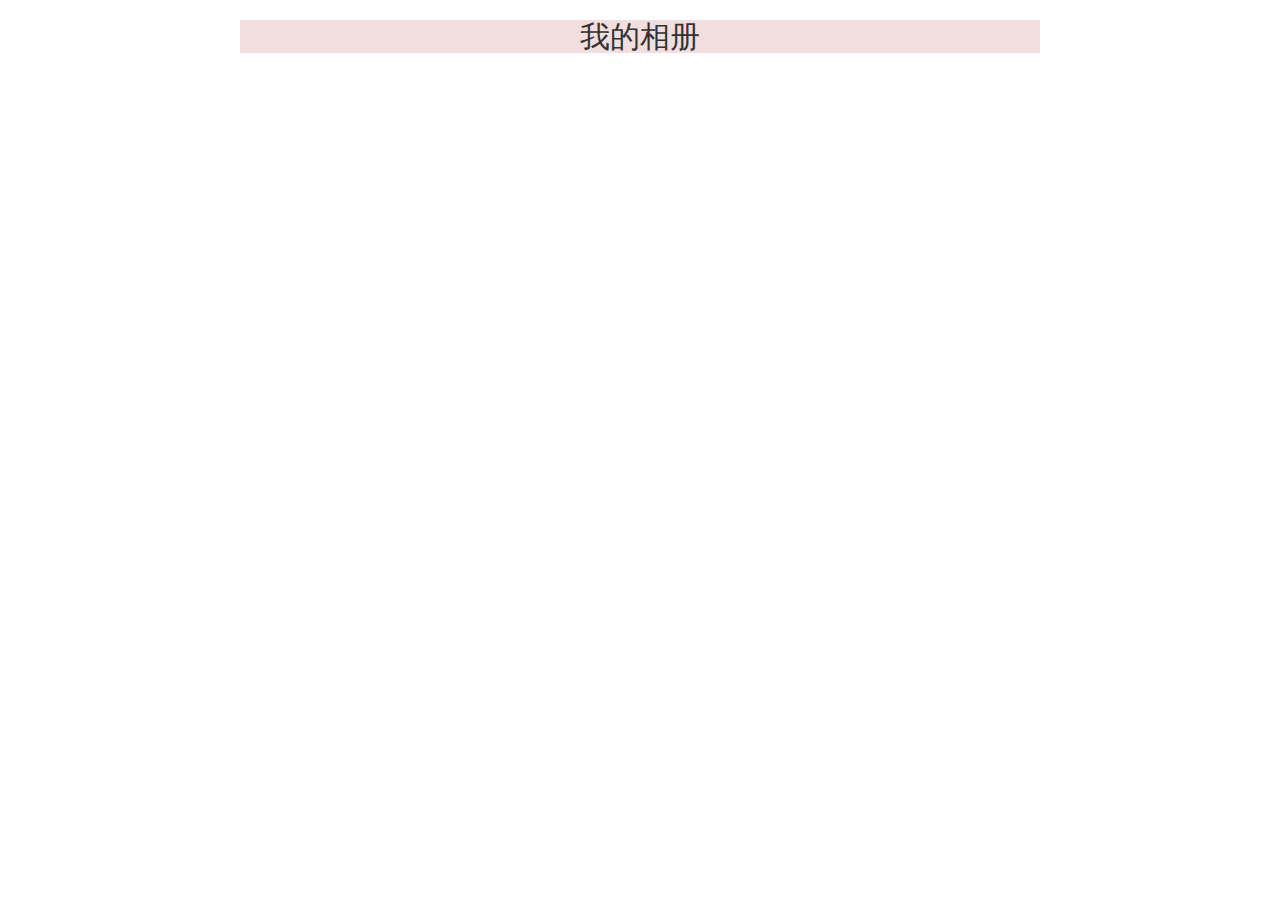
<file: SpringBootProjects/static/html/myimages/index.html>
<!DOCTYPE html>
<html>
  <head>
    <meta charset="utf-8">
    <title>SpringBoot项目集-我的图册</title>
    <link rel="stylesheet" href="../lib/bootstrap.min.css">
    <link rel="stylesheet" href="../css/common.css">
  </head>
  <body>
    <div class="main-div2">
      <div class="h2 text-center bg-danger">我的相册</div>
      <div id="mycarousel" class="carousel slide" data-interval="2000">
        <!-- Indicators -->
        <ol class="carousel-indicators" >
        </ol>
        <!-- Wrapper for slides -->
        <div class="carousel-inner" role="listbox">
        </div>
        
      </div>
    </div>
    <!-- 通用对话框开始 -->
    <div>
      <!-- 等待对话框 -->
      <div class="modal fade" data-keyboard="false" data-backdrop="false" role="dialog" tabindex="-1" id="wait-dialog" style="z-index: 1999;">
        <div class="modal-dialog modal-sm" role="document">
          <div class="modal-content">
            <div class="modal-header">
              <h4 class="modal-title" id="wait-dialog-title"></h4>
            </div>
            <div class="modal-body">
              <div>
                <div id="wait-dialog-info" class="h4 text-center"></div>
              </div>
            </div>
            
          </div>
        </div>
      </div>
      <!-- 等待对话框结束 -->
      <!-- 确定对话框 -->
      <div class="modal fade" role="dialog" tabindex="-1" id="alert-dialog" style="z-index: 1998;">
        <div class="modal-dialog modal-sm" role="document">
          <div class="modal-content">
            <div class="modal-header">
              <button type="button" class="close" data-dismiss="modal" aria-label="Close"><span aria-hidden="true">&times;</span></button>
              <h4 class="modal-title" id="alert-dialog-title"></h4>
            </div>
            <div class="modal-body">
              <div>
                <div id="alert-dialog-info" class="h4 text-center"></div>
              </div>
            </div>
            <div class="modal-footer">
              <span class="btn btn-primary" data-dismiss="modal">确定</span>
            </div>
          </div>
        </div>
      </div>
      <!-- 确定对话框结束 -->
      
      <!-- 确认对话框 -->
      <div class="modal fade" role="dialog" data-keyboard="false" data-backdrop="false" tabindex="-1" id="confirm-dialog" style="z-index: 1997;">
        <div class="modal-dialog" role="document">
          <div class="modal-content">
            <div class="modal-header">
              <h4 class="modal-title" id="confirm-dialog-title"></h4>
            </div>
            <div class="modal-body">
              <div>
                <div id="confirm-dialog-info" class="h4 text-center"></div>
              </div>
            </div>
            <div class="modal-footer">
              <span class="btn btn-primary" id="confirm-dialog-yes">是</span>
              <span class="btn btn-primary" id="confirm-dialog-no">否</span>
            </div>
          </div>
        </div>
      </div>
      <!-- 确认对话框结束 -->
      
      <!-- 自定义对话框 -->
      <div class="modal fade" data-keyboard="false" data-backdrop="false" role="dialog" tabindex="-1" id="custom-dialog" style="z-index: 1990;">
        <div class="modal-dialog" role="document">
          <div class="modal-content">
            <div class="modal-header">
              <h4 class="modal-title" id="custom-dialog-title"></h4>
            </div>
            <div class="modal-body">
              <div id="custom-dialog-body"></div>
            </div>
            
          </div>
        </div>
      </div>
      <!-- 自定义对话框结束 -->
    </div>
    <!-- 通用对话框结束 -->
    <script type="text/javascript" src="../lib/jquery.min.js"></script>
    <script type="text/javascript" src="../lib/bootstrap.min.js"></script>
    <script type="text/javascript" src="../lib/bs-dialog.js"></script>
    <script type="text/javascript" src="../lib/data-service.js"></script>
    <script type="text/javascript" src="../js/myimages/index.js"></script>
  </body>
</html>
</file>
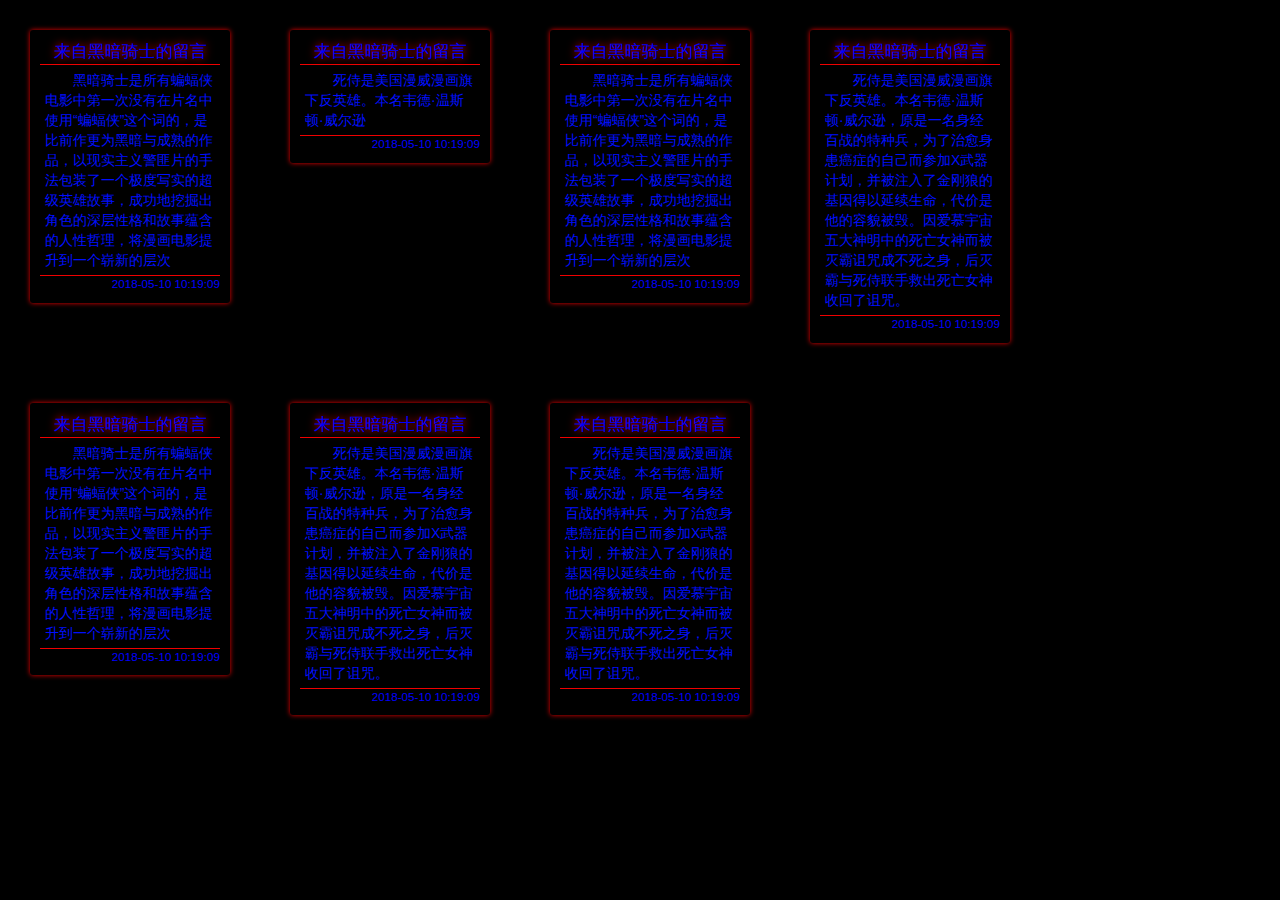
<file: SpringBootProjects/static/html/test.html>
<!DOCTYPE html>
<html>
  <head>
    <meta charset="utf-8">
    <title>SpringBoot项目集测试页</title>
    <link rel="stylesheet" href="lib/bootstrap.min.css">
    <link rel="stylesheet" href="css/test.css">
  </head>
  <body>
    <div class="myflex">
      <div class="div-01">
        <div class="title">来自黑暗骑士的留言</div>
        <div class="divider"></div>
        <div class="body">
          黑暗骑士是所有蝙蝠侠电影中第一次没有在片名中使用“蝙蝠侠”这个词的，是比前作更为黑暗与成熟的作品，以现实主义警匪片的手法包装了一个极度写实的超级英雄故事，成功地挖掘出角色的深层性格和故事蕴含的人性哲理，将漫画电影提升到一个崭新的层次
        </div>
        <div class="divider"></div>
        <div class="footer">2018-05-10 10:19:09</div>
      </div>
      <div class="div-01">
        <div class="title">来自黑暗骑士的留言</div>
        <div class="divider"></div>
        <div class="body">
          死侍是美国漫威漫画旗下反英雄。本名韦德·温斯顿·威尔逊
        </div>
        <div class="divider"></div>
        <div class="footer">2018-05-10 10:19:09</div>
      </div>
      <div class="div-01">
        <div class="title">来自黑暗骑士的留言</div>
        <div class="divider"></div>
        <div class="body">
          黑暗骑士是所有蝙蝠侠电影中第一次没有在片名中使用“蝙蝠侠”这个词的，是比前作更为黑暗与成熟的作品，以现实主义警匪片的手法包装了一个极度写实的超级英雄故事，成功地挖掘出角色的深层性格和故事蕴含的人性哲理，将漫画电影提升到一个崭新的层次
        </div>
        <div class="divider"></div>
        <div class="footer">2018-05-10 10:19:09</div>
      </div>
      <div class="div-01">
        <div class="title">来自黑暗骑士的留言</div>
        <div class="divider"></div>
        <div class="body">
          死侍是美国漫威漫画旗下反英雄。本名韦德·温斯顿·威尔逊，原是一名身经百战的特种兵，为了治愈身患癌症的自己而参加X武器计划，并被注入了金刚狼的基因得以延续生命，代价是他的容貌被毁。因爱慕宇宙五大神明中的死亡女神而被灭霸诅咒成不死之身，后灭霸与死侍联手救出死亡女神收回了诅咒。
        </div>
        <div class="divider"></div>
        <div class="footer">2018-05-10 10:19:09</div>
      </div>
      <div class="div-01">
        <div class="title">来自黑暗骑士的留言</div>
        <div class="divider"></div>
        <div class="body">
          黑暗骑士是所有蝙蝠侠电影中第一次没有在片名中使用“蝙蝠侠”这个词的，是比前作更为黑暗与成熟的作品，以现实主义警匪片的手法包装了一个极度写实的超级英雄故事，成功地挖掘出角色的深层性格和故事蕴含的人性哲理，将漫画电影提升到一个崭新的层次
        </div>
        <div class="divider"></div>
        <div class="footer">2018-05-10 10:19:09</div>
      </div>
      <div class="div-01">
        <div class="title">来自黑暗骑士的留言</div>
        <div class="divider"></div>
        <div class="body">
          死侍是美国漫威漫画旗下反英雄。本名韦德·温斯顿·威尔逊，原是一名身经百战的特种兵，为了治愈身患癌症的自己而参加X武器计划，并被注入了金刚狼的基因得以延续生命，代价是他的容貌被毁。因爱慕宇宙五大神明中的死亡女神而被灭霸诅咒成不死之身，后灭霸与死侍联手救出死亡女神收回了诅咒。
        </div>
        <div class="divider"></div>
        <div class="footer">2018-05-10 10:19:09</div>
      </div>
      <div class="div-01">
        <div class="title">来自黑暗骑士的留言</div>
        <div class="divider"></div>
        <div class="body">
          死侍是美国漫威漫画旗下反英雄。本名韦德·温斯顿·威尔逊，原是一名身经百战的特种兵，为了治愈身患癌症的自己而参加X武器计划，并被注入了金刚狼的基因得以延续生命，代价是他的容貌被毁。因爱慕宇宙五大神明中的死亡女神而被灭霸诅咒成不死之身，后灭霸与死侍联手救出死亡女神收回了诅咒。
        </div>
        <div class="divider"></div>
        <div class="footer">2018-05-10 10:19:09</div>
      </div>
    </div>
    <script type="text/javascript" src="lib/jquery.min.js"></script>
    <script type="text/javascript" src="lib/bootstrap.min.js"></script>
    <script type="text/javascript" src="lib/bs-dialog.js"></script>
    <script type="text/javascript" src="lib/data-service.js"></script>
  </body>
</html>
</file>
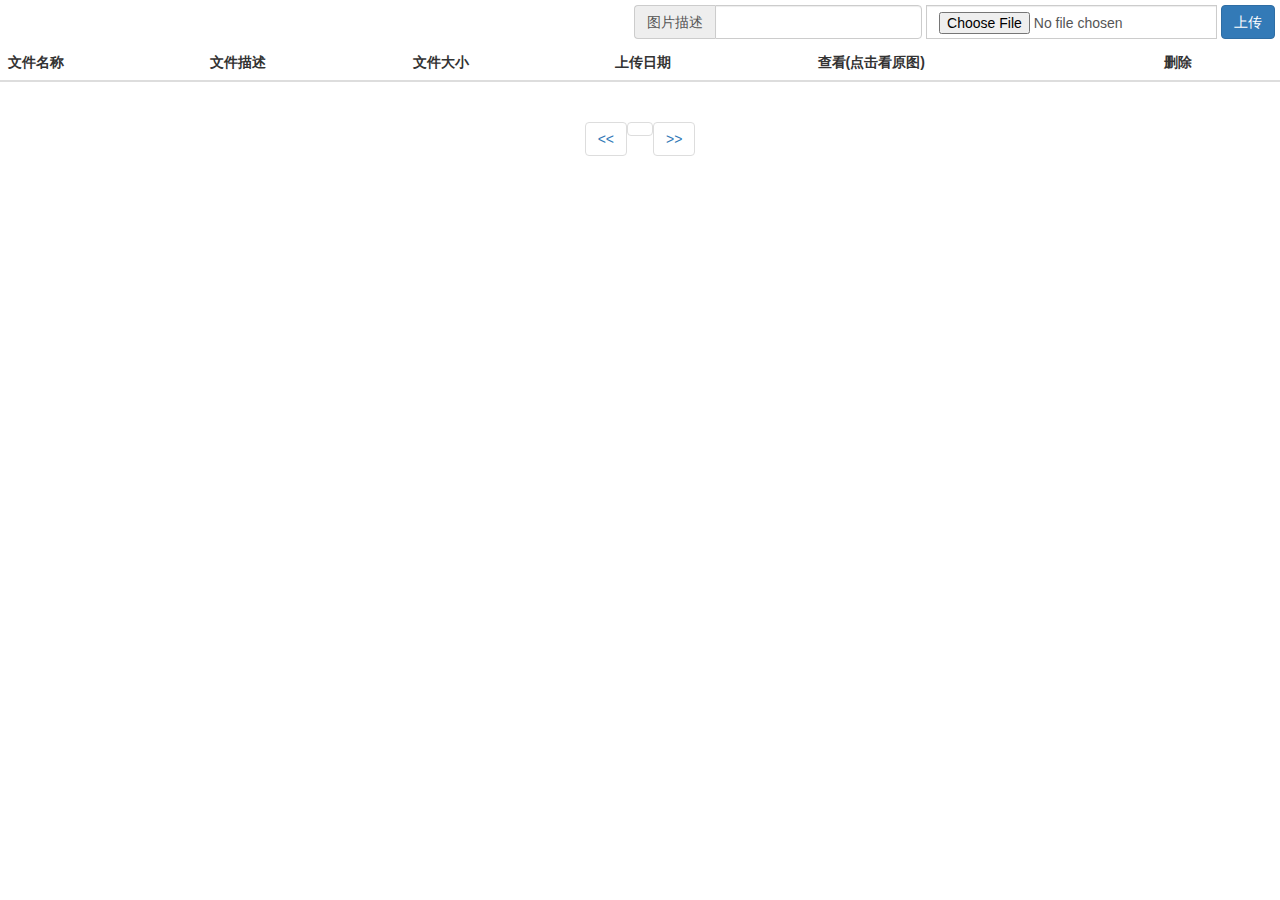
<file: SpringBootProjects/static/html/myimages/manage.html>
<!DOCTYPE html>
<html>
  <head>
    <meta charset="utf-8">
    <title>SpringBoot项目集-我的图册管理</title>
    <link rel="stylesheet" href="../lib/bootstrap.min.css">
    <link rel="stylesheet" href="../css/common.css">
  </head>
  <body>
    <div class="text-right pd5">
      <div class="form-inline">
        <div class="form-group">
          <div class="input-group">
            <span class="input-group-addon">图片描述</span>
            <input type="text" id="txtDescription" class="form-control">
          </div>
        </div>
        <div class="form-group">
          <div class="input-group">
            <input type="file" id="upload" class="form-control">
          </div>
        </div>
        <span class="btn btn-primary" id="btnUpload">上传</span>
      </div>
    </div>
    <div>
      <table class="table">
        <thead>
          <tr>
            <th>文件名称</th>
            <th>文件描述</th>
            <th>文件大小</th>
            <th>上传日期</th>
            <th>查看(点击看原图)</th>
            <th>删除</th>
          </tr>
        </thead>
        <tbody id="tbData">
        </tbody>
      </table>
      <div class="text-center">
        <nav>
          <ul class="pagination">
            <li>
              <a href="javascript:void(0)" id="btnPre">
                <span>&lt;&lt;</span>
              </a>
              <a href="javascript:void(0)">
                <span id="spPage"></span>
              </a>
              <a href="javascript:void(0)" id="btnNext">
                <span>&gt;&gt;</span>
              </a>
            </li>
          </ul>
        </nav>
      </div>
    </div>
    <!-- 通用对话框开始 -->
    <div>
      <!-- 等待对话框 -->
      <div class="modal fade" data-keyboard="false" data-backdrop="false" role="dialog" tabindex="-1" id="wait-dialog" style="z-index: 1999;">
        <div class="modal-dialog modal-sm" role="document">
          <div class="modal-content">
            <div class="modal-header">
              <h4 class="modal-title" id="wait-dialog-title"></h4>
            </div>
            <div class="modal-body">
              <div>
                <div id="wait-dialog-info" class="h4 text-center"></div>
              </div>
            </div>
            
          </div>
        </div>
      </div>
      <!-- 等待对话框结束 -->
      <!-- 确定对话框 -->
      <div class="modal fade" role="dialog" tabindex="-1" id="alert-dialog" style="z-index: 1998;">
        <div class="modal-dialog modal-sm" role="document">
          <div class="modal-content">
            <div class="modal-header">
              <button type="button" class="close" data-dismiss="modal" aria-label="Close"><span aria-hidden="true">&times;</span></button>
              <h4 class="modal-title" id="alert-dialog-title"></h4>
            </div>
            <div class="modal-body">
              <div>
                <div id="alert-dialog-info" class="h4 text-center"></div>
              </div>
            </div>
            <div class="modal-footer">
              <span class="btn btn-primary" data-dismiss="modal">确定</span>
            </div>
          </div>
        </div>
      </div>
      <!-- 确定对话框结束 -->
      
      <!-- 确认对话框 -->
      <div class="modal fade" role="dialog" data-keyboard="false" data-backdrop="false" tabindex="-1" id="confirm-dialog" style="z-index: 1997;">
        <div class="modal-dialog" role="document">
          <div class="modal-content">
            <div class="modal-header">
              <h4 class="modal-title" id="confirm-dialog-title"></h4>
            </div>
            <div class="modal-body">
              <div>
                <div id="confirm-dialog-info" class="h4 text-center"></div>
              </div>
            </div>
            <div class="modal-footer">
              <span class="btn btn-primary" id="confirm-dialog-yes">是</span>
              <span class="btn btn-primary" id="confirm-dialog-no">否</span>
            </div>
          </div>
        </div>
      </div>
      <!-- 确认对话框结束 -->
      
      <!-- 自定义对话框 -->
      <div class="modal fade" data-keyboard="false" data-backdrop="false" role="dialog" tabindex="-1" id="custom-dialog" style="z-index: 1990;">
        <div class="modal-dialog" role="document">
          <div class="modal-content">
            <div class="modal-header">
              <h4 class="modal-title" id="custom-dialog-title"></h4>
            </div>
            <div class="modal-body">
              <div id="custom-dialog-body"></div>
            </div>
            
          </div>
        </div>
      </div>
      <!-- 自定义对话框结束 -->
    </div>
    <!-- 通用对话框结束 -->
    <script type="text/javascript" src="../lib/jquery.min.js"></script>
    <script type="text/javascript" src="../lib/bootstrap.min.js"></script>
    <script type="text/javascript" src="../lib/bs-dialog.js"></script>
    <script type="text/javascript" src="../lib/data-service.js"></script>
    <script type="text/javascript" src="../js/myimages/manage.js"></script>
  </body>
</html>
</file>
<file: SpringBootProjects/static/html/css/common.css>
.main-div {
  width: 1000px;
  margin: 0px auto;
}

.main-div2 {
  width: 800px;
  margin: 0px auto;
}


.pd5 {
  padding: 5px;
}
</file>
<file: SpringBootProjects/static/html/css/test.css>
html, body {
  height: 100%;
}

body {
  background-color: #000000;
  color: #0000ff;
}

.myflex {
  display: flex;
  flex-wrap: wrap;
  align-items: flex-start;
}

.div-01 {
  width: 200px;
  margin: 30px;
  box-shadow: 0px 0px 5px #f00000;
  border-radius: 3px;
  padding: 10px;
  transition: all .5s;
}

.div-01:hover {
  box-shadow: 0px 0px 30px #ff0000;
  transform: scale(1.1);
  cursor: pointer;
}

.div-01 .body {
  padding: 5px;
  color: #000fff;
  text-indent: 2em;
}

.div-01:hover .body {
  /* animation: rotate360 .5s; */
  color: #00afff;
}

.div-01 .divider {
  border-top: 1px solid #f00000;
}

.div-01 .title {
  font-size: larger;
  text-align: center;
  text-shadow: 0px 0px 10px #ff0000;
}

.div-01 .footer {
  font-size: smaller;
  text-align: right;
}

@keyframes rotate360 {
  0% {
    transform: rotateY(0deg);
  }

  50% {
    transform: rotateY(180deg);
  }

  100% {
    transform: rotateY(360deg);
  }

}
</file>
